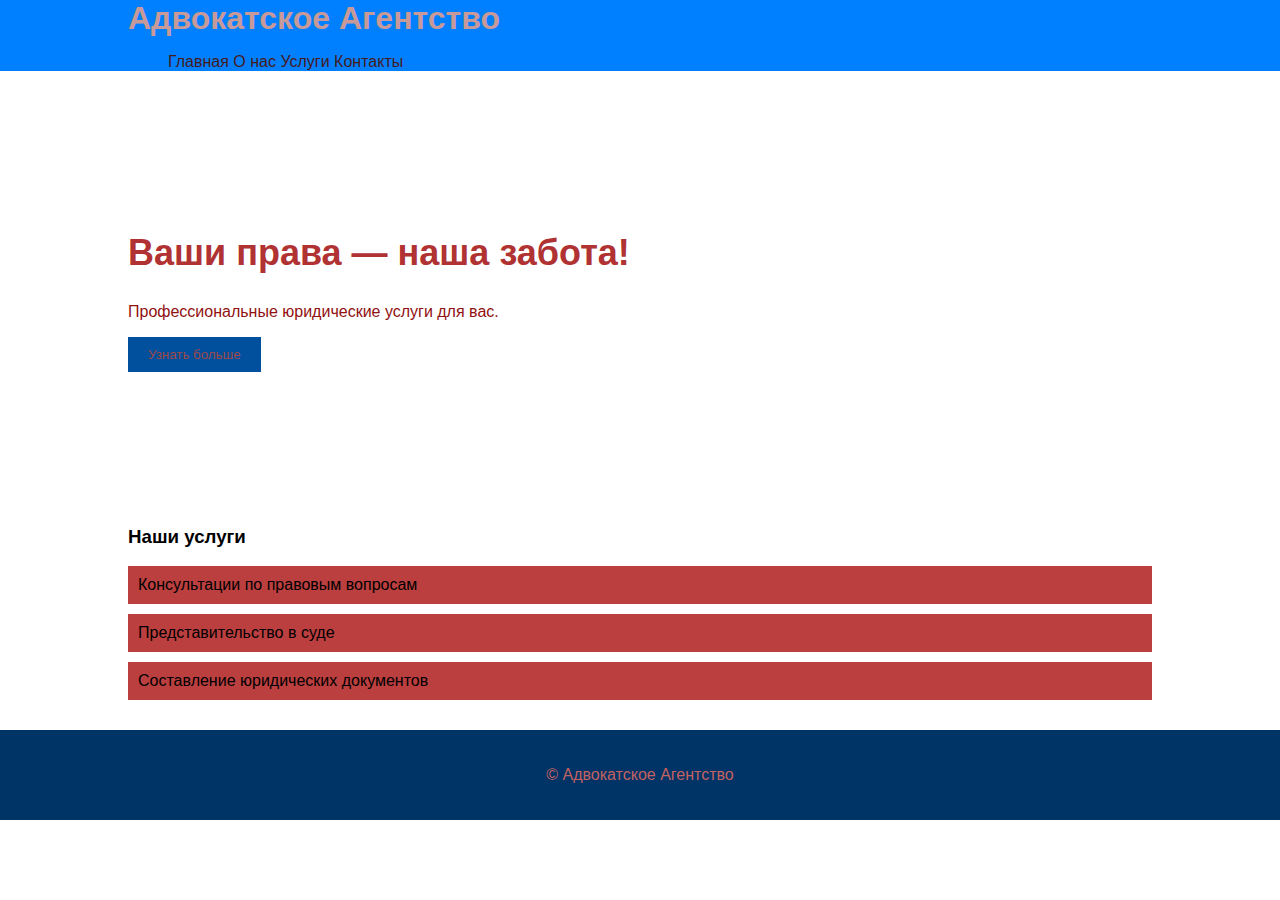
<file: index.html>
<!DOCTYPE html>
<html lang="ru">
<head>
    <meta charset="UTF-8">
    <meta name="viewport" content="width=device-width, initial-scale=1.0">
    <title>Адвокатское Агентство</title>
    <link rel="stylesheet" href="styles.css">
</head>
<body>
    <header>
        <div class="container">
            <h1>Адвокатское Агентство</h1>
            <nav>
                <ul>
                    <li><a href="index.html">Главная</a></li>
                    <li><a href="about.html">О нас</a></li>
                    <li><a href="services.html">Услуги</a></li>
                    <li><a href="contact.html">Контакты</a></li>
                </ul>
            </nav>
        </div>
    </header>

    <main>
        <section class="hero">
            <div class="container">
                <h2>Ваши права — наша забота!</h2>
                <p>Профессиональные юридические услуги для вас.</p>
                <button id="learnMoreBtn">Узнать больше</button>
            </div>
        </section>

        <section class="services-preview">
            <div class="container">
                <h3>Наши услуги</h3>
                <div class="service-item">Консультации по правовым вопросам</div>
                <div class="service-item">Представительство в суде</div>
                <div class="service-item">Составление юридических документов</div>
            </div>
        </section>

    </main>

    <footer>
        <p>&copy; Адвокатское Агентство</p>
    </footer>

    <script src="script.js"></script>
</body>
</html>
</file>
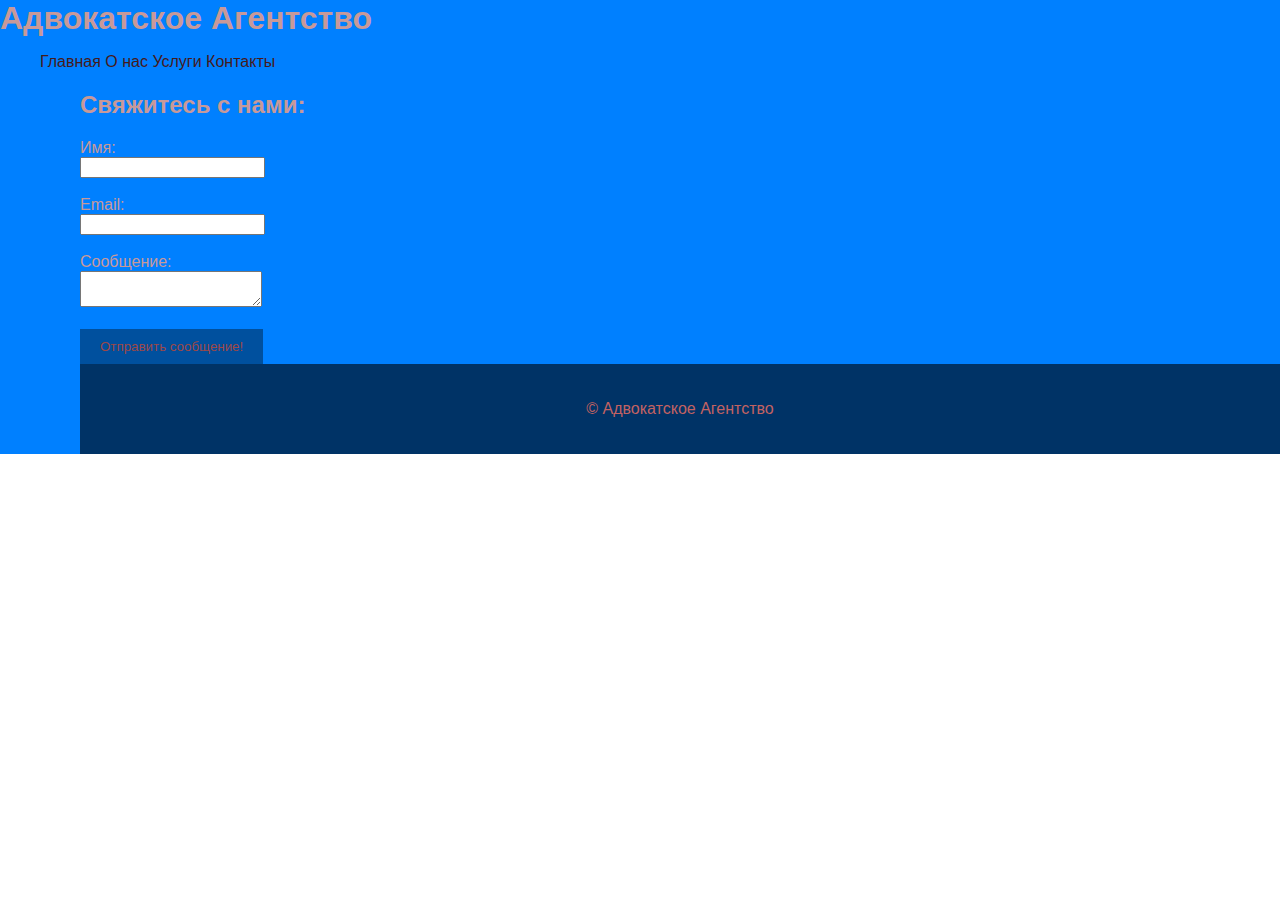
<file: cntact.html>
<!DOCTYPE html>
<html lang="ru">
<head>
    <meta charset="UTF-8">
    <meta name="viewport" content="width=device-width, initial-scale=1.0">
    <title>Контакты - Адвокатское Агентство</title>
    <link rel="stylesheet" href="styles.css">
</head>

<body>

<header >
        <!-- Заголовок и навигация -->
        <!-- Заголовок и навигация -->

<header >
<h1 >Адвокатское Агентство</h1 >
<nav >
<ul >
<li ><a href ="index.html">Главная</a ></li >
<li ><a href ="about.html">О нас</a ></li >
<li ><a href ="services.html">Услуги</a ></li >
<li ><a href ="contact.html">Контакты</a ></li >

<ul >

<section class = "contact">

<h2 >Свяжитесь с нами:</h2 >

<form action="#" method="#" id="#">

<label for = "name">Имя:</label><br />
<input type = "text"id = "name"name = "name"><br /><br />

<label for = "email">Email:</label><br />
<input type = "email"id = "email"name = "email"><br /><br />

<label for = "message">Сообщение:</label><br />
<textarea id = "message"name = "message"></textarea><br /><br />

<button type = "submit ">Отправить сообщение!</button>


<footer >
<p >&copy; Адвокатское Агентство<br /></p >

<script src= script.js></script>
</file>
<file: styles.css>
* {
    box-sizing: border-box;
}

body {
    font-family: Arial, sans-serif;
    margin: 0;
}

.container {
    width: 80%;
    margin: auto;
}

header {
    background-color: #0080ff;
    color: rgb(200, 153, 153);
}

header h1 {
    margin: 0;
}

nav ul {
    list-style-type: none;
}

nav ul li {
    display: inline;
}

nav ul li a {
    color: rgb(69, 26, 26);
    text-decoration: none;
}

.hero {
    background-image: url(''); /* Замените на ваше фоновое изображение */
    height: 400px;
    display: flex;
    justify-content: center;
    align-items: center;
}

.hero h2 {
     color: rgb(176, 50, 50);
     font-size: 36px;
 }

.hero p {
     color: rgb(145, 16, 16);
 }

button {
     padding: 10px 20px;
     background-color: #00509E; /* Цвет кнопки */
     color: rgb(158, 72, 72); 
     border: none; 
     cursor: pointer; 
 }

.services-preview {
     padding: 20px 0; 
 }

.service-item {
     background-color: #bb3f3f; 
     margin-bottom: 10px; 
     padding: 10px; 
 }

footer {
     text-align: center; 
     padding: 20px; 
     background-color: #003366; 
     color: rgb(195, 98, 98); 
 }
</file>
